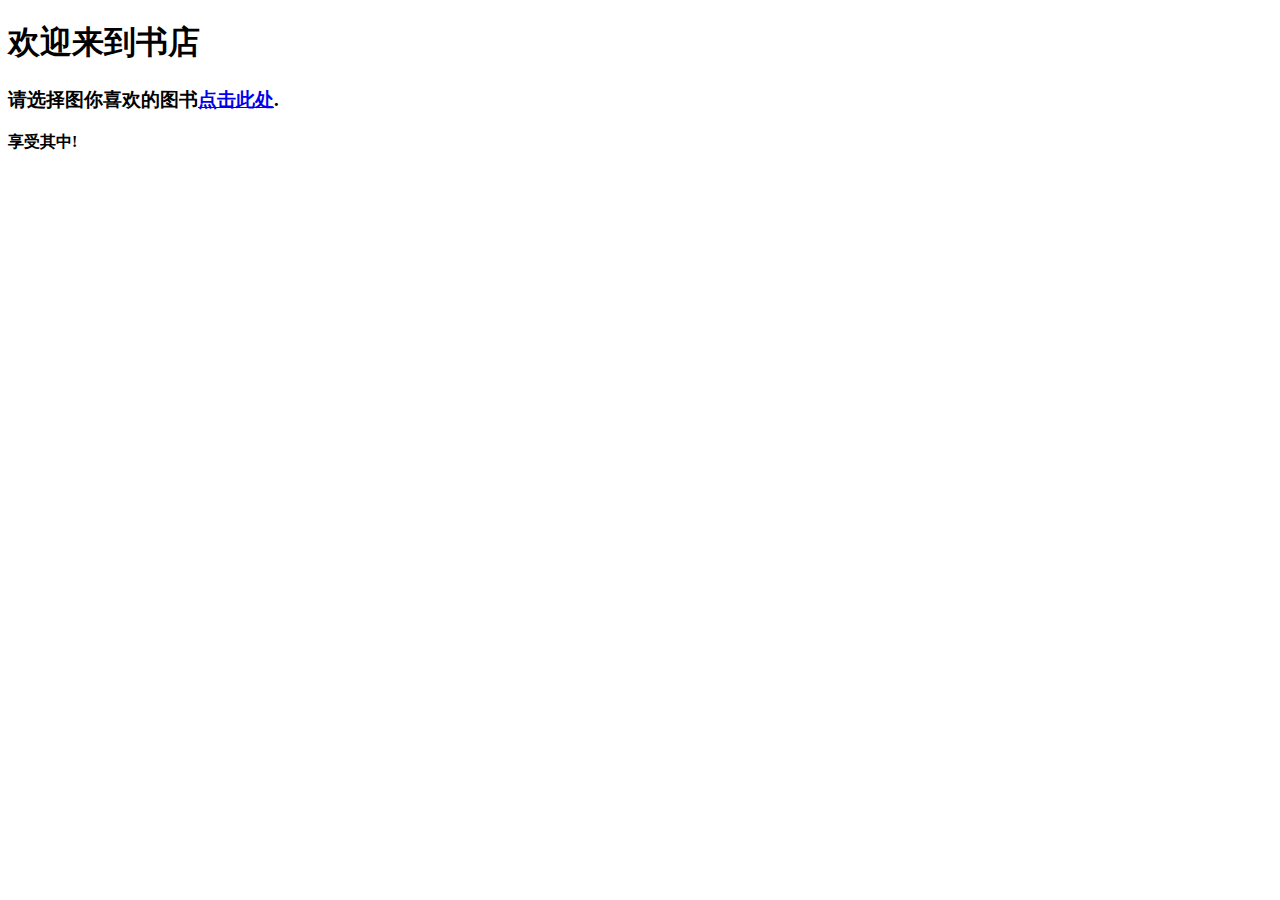
<file: web_study/index.html>
<!DOCTYPE html>
<html lang="en">
<head>
    <meta charset="UTF-8">
    <title>Title</title>
</head>
<body>
<h1>欢迎来到书店</h1>
<h3>
请选择图你喜欢的图书<a href="book_list_view.py">点击此处</a>.
</h3>
<p>
<strong> 享受其中!</strong>
</p>
</body>
</html>
</file>
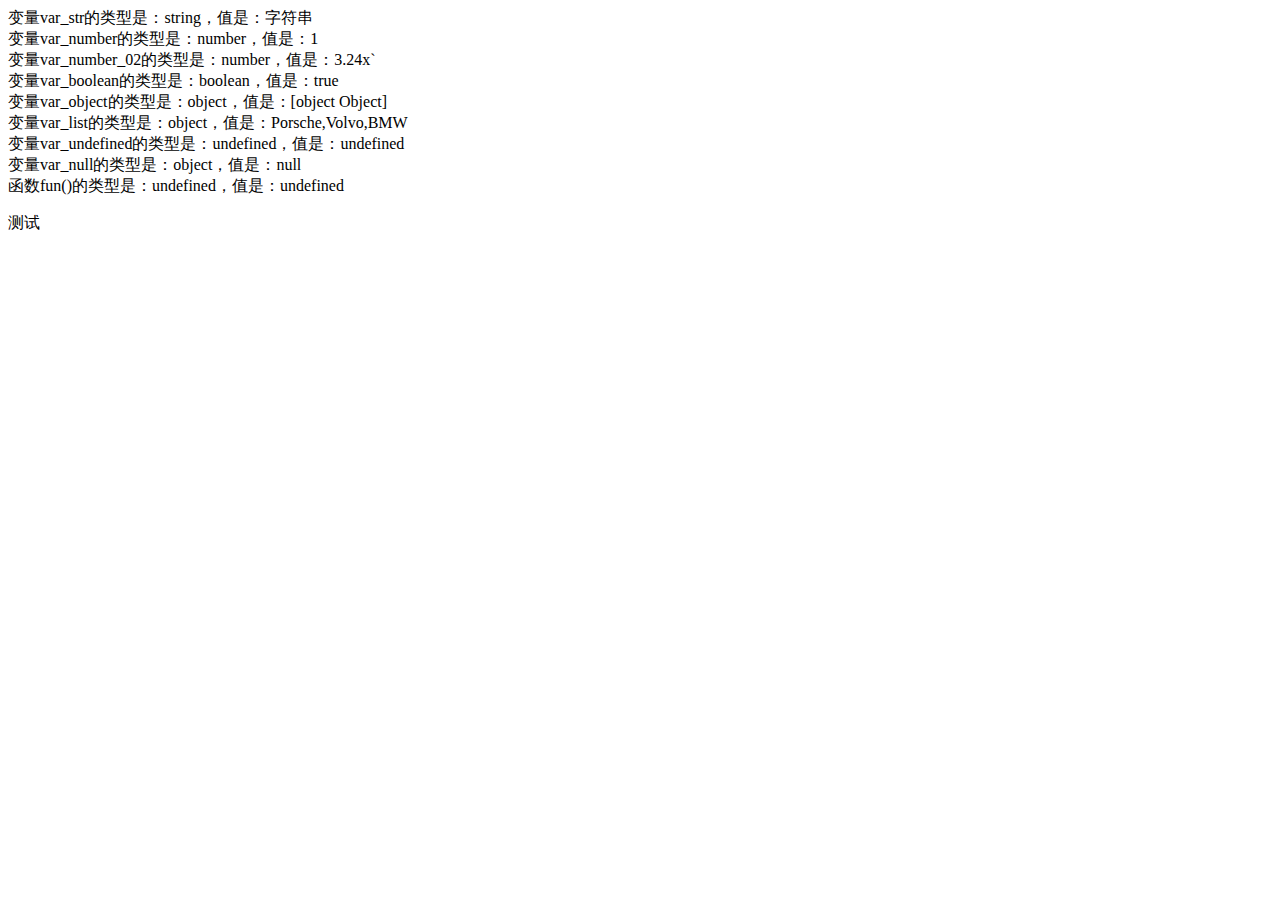
<file: senior/front_side/js_study.html>
<!DOCTYPE html>
<html lang="en">
<head>
    <meta charset="UTF-8">
    <script src="js_study_js.js"></script>
    <title>JavaScript_01</title>

</head>
<body>

    <p id="showResult"></p>
    <script><!-- 注意要放在后面 -->
        document.getElementById('showResult').innerHTML = '测试'
    </script>
    <font style="color: blue"></font>

</body>
</html>
</file>
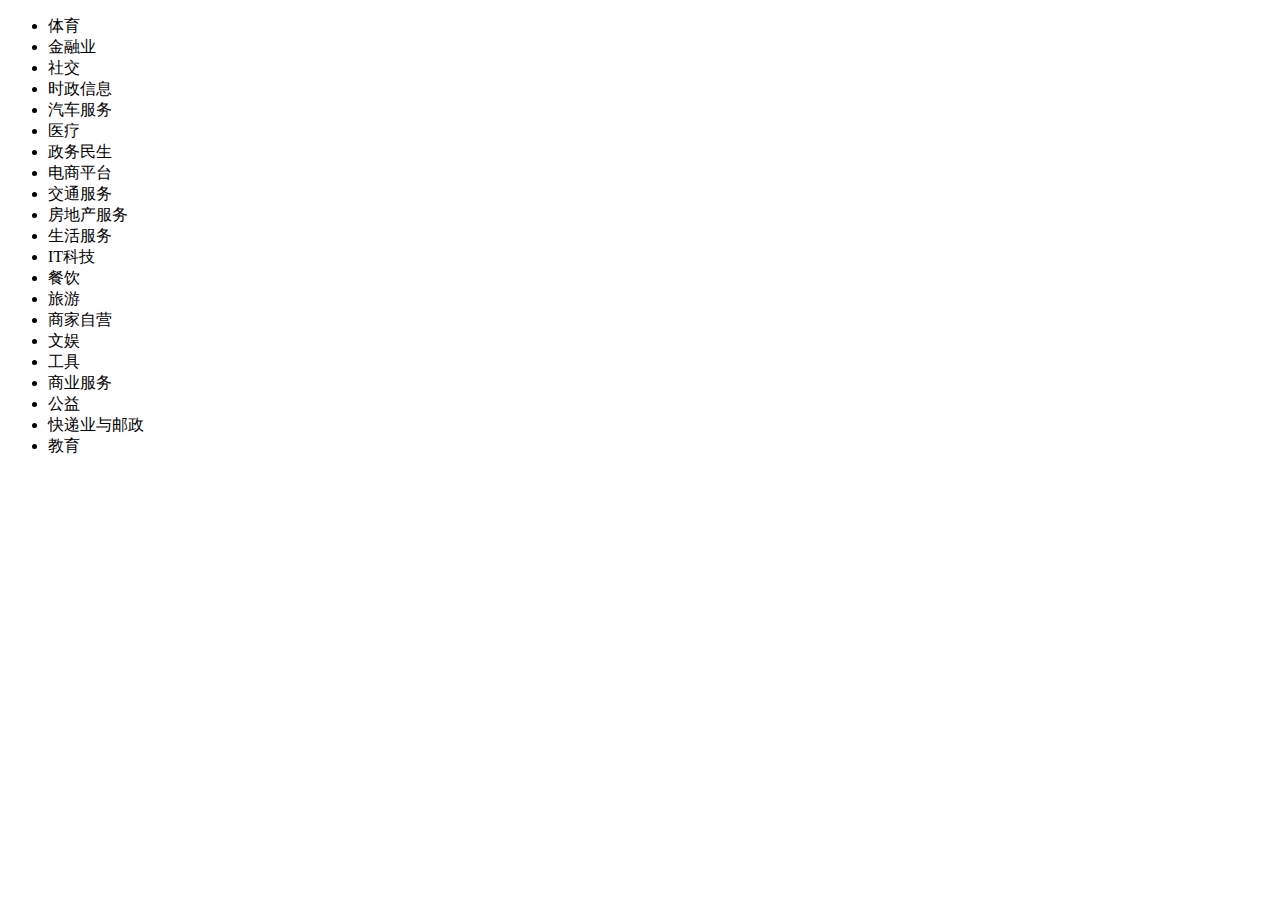
<file: web_study/front_side/test.html>
<!DOCTYPE html>
<html lang="en">
<head>
    <meta charset="UTF-8">
    <title>Title</title>
</head>
<body>
<div data-v-39f644ee="" class="weui-desktop-dropdown-menu weui-desktop-dropdown-menu-item weui-desktop-dropdown-menu_bottom" style=""><ul class="weui-desktop-dropdown__list"><!----><li class="weui-desktop-dropdown__list-ele first-level module-has-options"><div class="weui-desktop-dropdown__list-ele-contain"><!----><span class="weui-desktop-dropdown__list-ele__text">体育</span><!----></div><!----></li><li class="weui-desktop-dropdown__list-ele first-level module-has-options"><div class="weui-desktop-dropdown__list-ele-contain"><!----><span class="weui-desktop-dropdown__list-ele__text">金融业</span><!----></div><!----></li><li class="weui-desktop-dropdown__list-ele first-level module-has-options"><div class="weui-desktop-dropdown__list-ele-contain"><!----><span class="weui-desktop-dropdown__list-ele__text">社交</span><!----></div><!----></li><li class="weui-desktop-dropdown__list-ele first-level module-has-options"><div class="weui-desktop-dropdown__list-ele-contain"><!----><span class="weui-desktop-dropdown__list-ele__text">时政信息</span><!----></div><!----></li><li class="weui-desktop-dropdown__list-ele first-level module-has-options"><div class="weui-desktop-dropdown__list-ele-contain"><!----><span class="weui-desktop-dropdown__list-ele__text">汽车服务</span><!----></div><!----></li><li class="weui-desktop-dropdown__list-ele first-level module-has-options"><div class="weui-desktop-dropdown__list-ele-contain"><!----><span class="weui-desktop-dropdown__list-ele__text">医疗</span><!----></div><!----></li><li class="weui-desktop-dropdown__list-ele first-level module-has-options"><div class="weui-desktop-dropdown__list-ele-contain"><!----><span class="weui-desktop-dropdown__list-ele__text">政务民生</span><!----></div><!----></li><li class="weui-desktop-dropdown__list-ele first-level module-has-options"><div class="weui-desktop-dropdown__list-ele-contain"><!----><span class="weui-desktop-dropdown__list-ele__text">电商平台</span><!----></div><!----></li><li class="weui-desktop-dropdown__list-ele checked first-level module-has-options"><div class="weui-desktop-dropdown__list-ele-contain"><!----><span class="weui-desktop-dropdown__list-ele__text">交通服务</span><!----></div><!----></li><li class="weui-desktop-dropdown__list-ele first-level module-has-options"><div class="weui-desktop-dropdown__list-ele-contain"><!----><span class="weui-desktop-dropdown__list-ele__text">房地产服务</span><!----></div><!----></li><li class="weui-desktop-dropdown__list-ele first-level module-has-options"><div class="weui-desktop-dropdown__list-ele-contain"><!----><span class="weui-desktop-dropdown__list-ele__text">生活服务</span><!----></div><!----></li><li class="weui-desktop-dropdown__list-ele first-level module-has-options"><div class="weui-desktop-dropdown__list-ele-contain"><!----><span class="weui-desktop-dropdown__list-ele__text">IT科技</span><!----></div><!----></li><li class="weui-desktop-dropdown__list-ele first-level module-has-options"><div class="weui-desktop-dropdown__list-ele-contain"><!----><span class="weui-desktop-dropdown__list-ele__text">餐饮</span><!----></div><!----></li><li class="weui-desktop-dropdown__list-ele first-level module-has-options"><div class="weui-desktop-dropdown__list-ele-contain"><!----><span class="weui-desktop-dropdown__list-ele__text">旅游</span><!----></div><!----></li><li class="weui-desktop-dropdown__list-ele first-level module-has-options"><div class="weui-desktop-dropdown__list-ele-contain"><!----><span class="weui-desktop-dropdown__list-ele__text">商家自营</span><!----></div><!----></li><li class="weui-desktop-dropdown__list-ele first-level module-has-options"><div class="weui-desktop-dropdown__list-ele-contain"><!----><span class="weui-desktop-dropdown__list-ele__text">文娱</span><!----></div><!----></li><li class="weui-desktop-dropdown__list-ele first-level module-has-options"><div class="weui-desktop-dropdown__list-ele-contain"><!----><span class="weui-desktop-dropdown__list-ele__text">工具</span><!----></div><!----></li><li class="weui-desktop-dropdown__list-ele first-level module-has-options"><div class="weui-desktop-dropdown__list-ele-contain"><!----><span class="weui-desktop-dropdown__list-ele__text">商业服务</span><!----></div><!----></li><li class="weui-desktop-dropdown__list-ele first-level module-has-options"><div class="weui-desktop-dropdown__list-ele-contain"><!----><span class="weui-desktop-dropdown__list-ele__text">公益</span><!----></div><!----></li><li class="weui-desktop-dropdown__list-ele first-level module-has-options"><div class="weui-desktop-dropdown__list-ele-contain"><!----><span class="weui-desktop-dropdown__list-ele__text">快递业与邮政</span><!----></div><!----></li><li class="weui-desktop-dropdown__list-ele first-level module-has-options"><div class="weui-desktop-dropdown__list-ele-contain"><!----><span class="weui-desktop-dropdown__list-ele__text">教育</span><!----></div><!----></li></ul><!----></div>
</body>
</html>
</file>
